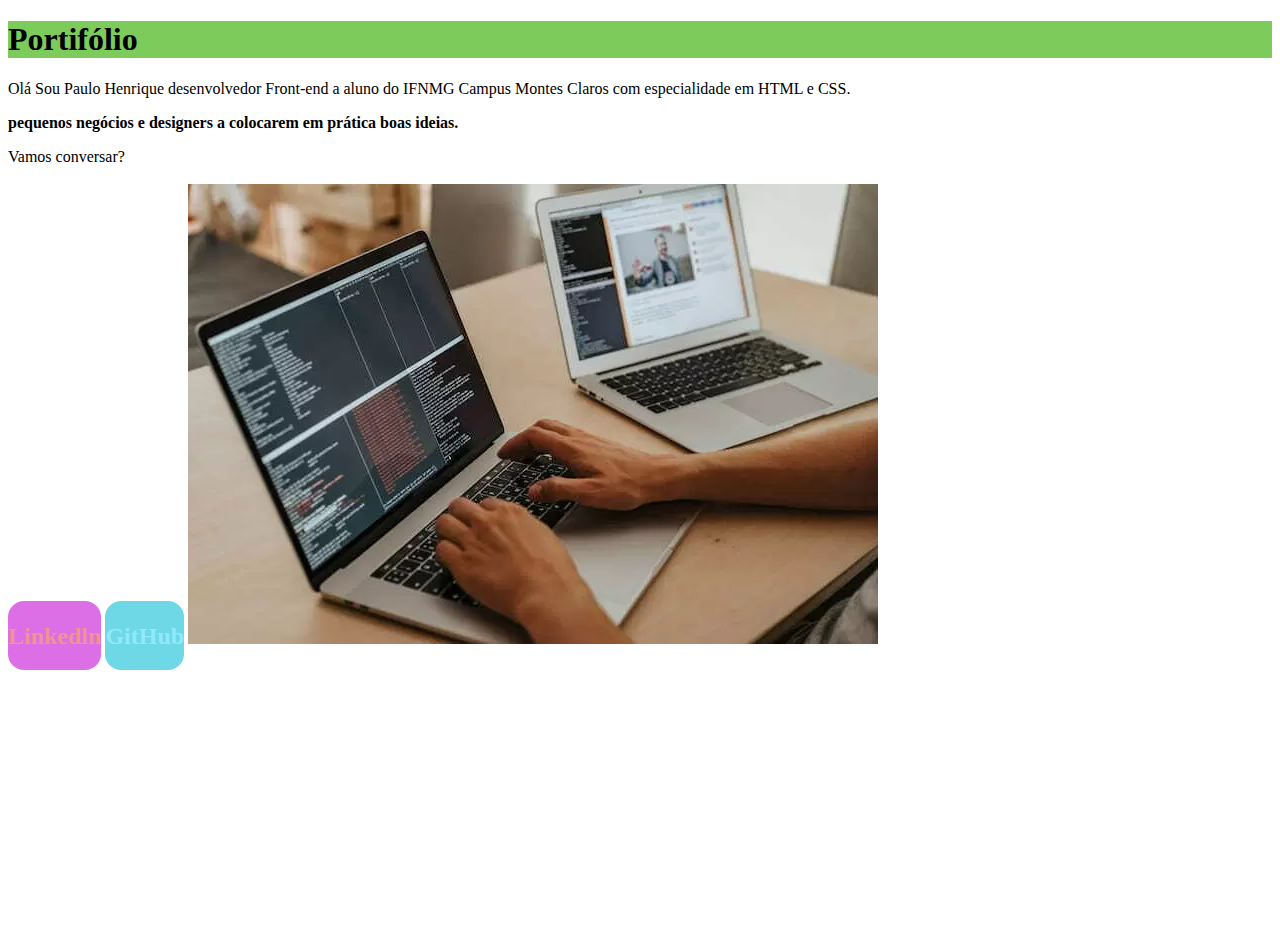
<file: index.html>
<!DOCTYPE html>
<html lang="pt-br">
<head>
    <meta charset="UTF-8">
    <meta http-equiv="X-UA-Compatible" content="IE=edge">
    <meta name="viewport" content="width=device-width, initial-scale=1.0">
    <title>
      E esse é o portifólio de Eloany
    </title>
    <link rel="stylesheet" href="style.css" />
</head>
<body>
        <main>
        <h1>Portifólio</h1>
        <p>Olá Sou Paulo Henrique desenvolvedor Front-end a aluno do IFNMG Campus Montes Claros com especialidade em HTML e CSS.</p>
        <p><strong> pequenos negócios e designers a colocarem em prática boas ideias.</p></strong>
        Vamos conversar?
    <br><br>
    <div class="apresentacao_links"></div>
        <a class="apresentacao_links_link" href="https://br.linkedin.com/">Linkedln</a>
        <a class="apresentacao_links_link2" href="https://github.com/dashboard">GitHub</a>
    </div>
        
        <img src="img.webp" alt="Foto de uma pessoa programando">

        </main>
    </body>
</html>
</file>
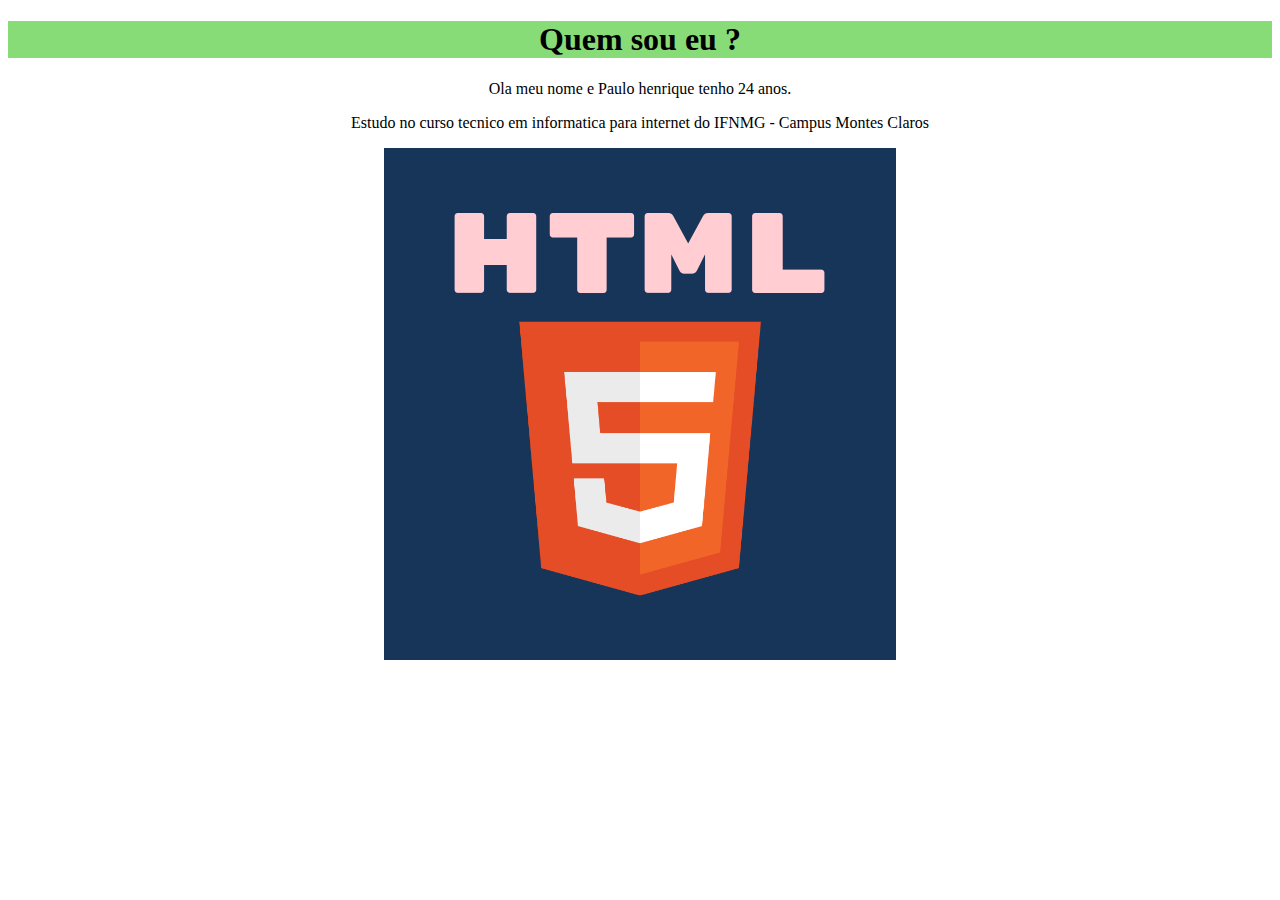
<file: quem.html>
<!DOCTYPE html>
<html lang="pt-br">
<head>
    <meta charset="UTF-8">
    <meta http-equiv="X-UA-Compatible" content="IE=edge">
    <meta name="viewport" content="width=device-width, initial-scale=1.0">
    <title>
      Quem sou eu ?
    </title>
    <link rel="stylesheet" href="paulo.css" />
</head>
<body>
   <h1> Quem sou eu ? </h1>
   <p> Ola meu nome e Paulo henrique tenho 24 anos. </p>
   <p> Estudo no curso tecnico em informatica para internet do IFNMG - Campus Montes Claros </p>
   <div class="imagem">
<img src="unnamed.png">
   </div>




  
</body>
</html>
</file>
<file: style.css>
body{
    height: 100vh;
    box-sizing: border-box;
    background-color: rgb(255, 255, 255);
    color: rgb(0, 0, 0);
}
 h1 {
    background-color: rgb(125, 204, 91);
 }
strong{
    color: #000000;
}
*{
    margin: 10;
    padding: 10;
}
.apresentacao_links{
    display: flex;
    justify-content: space-between;
    
}
.apresentacao_links_link{
    background-color: #dc6ee6;
    width: 280px;
    text-align: center;
    border-radius: 16px;
    font-size: 24px;
    font-weight: 600;
    padding: 21.5px 0;
    text-decoration: none;
    color: #f29292;
    font-family: 'Montserrat', 'sans-serif';
}
.apresentacao_links_link2{
    background-color: #6ed8e6;
    width: 280px;
    text-align: center;
    border-radius: 16px;
    font-size: 24px;
    font-weight: 600;
    padding: 21.5px 0;
    text-decoration: none;
    color: #91e9fb;
    font-family: 'Montserrat', 'sans-serif';
}
</file>
<file: paulo.css>
h1{
    text-align: center;
    background-color: rgb(136, 220, 120);
}
p {
    text-align: center;
    }
body{
    background-color: rgb(255, 255, 255);
}
.imagem{
    text-align: center;
}
</file>
